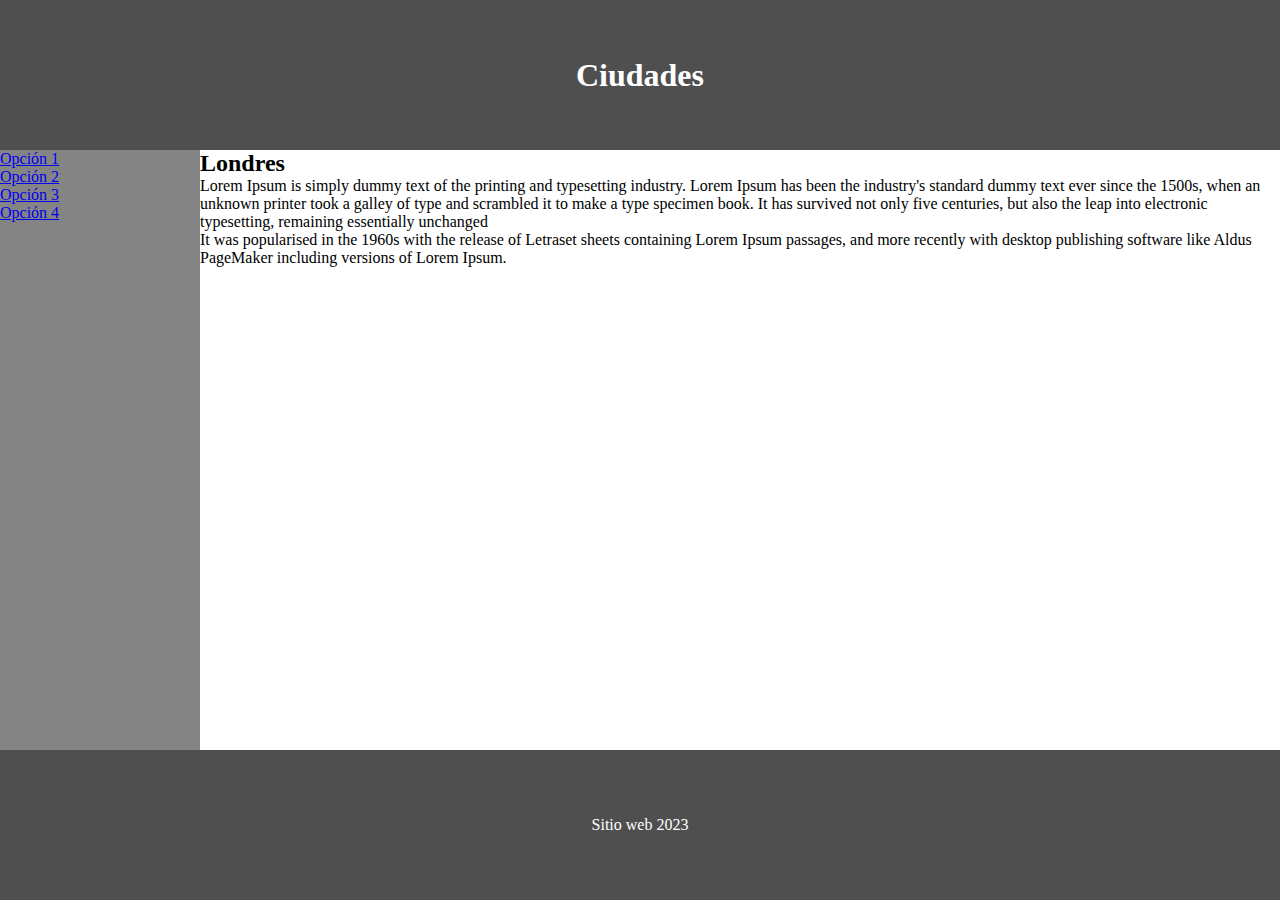
<file: index.html>
<!DOCTYPE html>
<html lang="es">
<head>
    <meta charset="UTF-8">
    <title>Document</title>
    <link rel="stylesheet" href="css/index.css">
</head>
<body>
    <section class="paginaPrincipal">
        <header>
            <h1 class="colorWhite">Ciudades</h1>
        </header>
        <section class="contenido">
        <nav>
            <ul>
                <li>
                    <a href="#">Opción 1</a>
                </li>
                <li>
                    <a href="#">Opción 2</a>
                </li>
                <li>
                    <a href="#">Opción 3</a>
                </li>
                <li>
                    <a href="#">Opción 4</a>
                </li>
            </ul>
        </nav>
        <article>
            <h2>Londres</h2>
            <p>Lorem Ipsum is simply dummy text of the printing and typesetting industry. Lorem Ipsum has been the industry's standard dummy text ever since the 1500s, when an unknown printer took a galley of type and scrambled it to make a type specimen book. It has survived not only five centuries, but also the leap into electronic typesetting, remaining essentially unchanged</p>
            <p>It was popularised in the 1960s with the release of Letraset sheets containing Lorem Ipsum passages, and more recently with desktop publishing software like Aldus PageMaker including versions of Lorem Ipsum.</p>
        </article>
          </section>
        <footer class="colorWhite">
            <p>Sitio web 2023</p>
        </footer>
    </section>
</body>
</html>
</file>
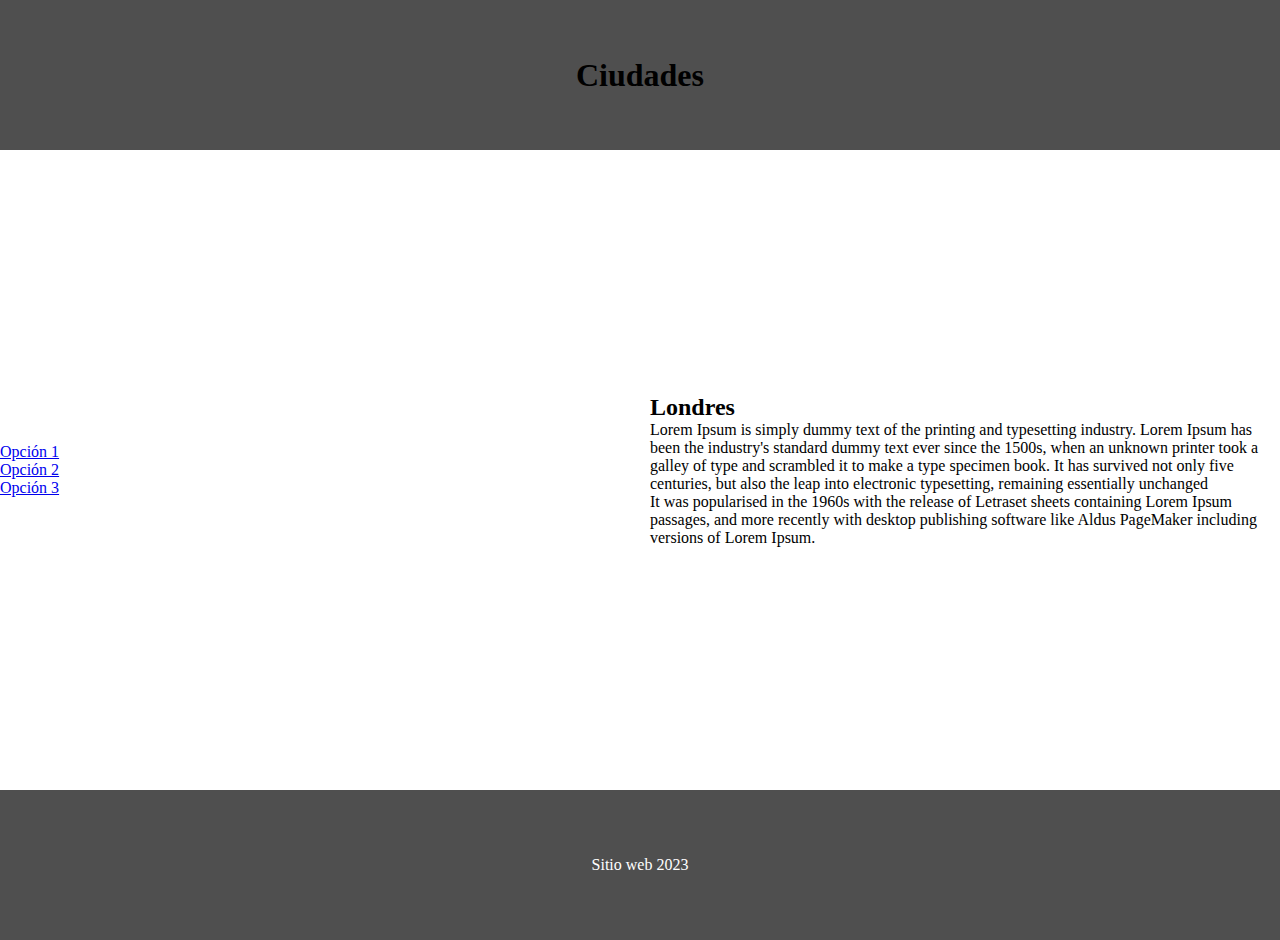
<file: css/grid.html>
<!DOCTYPE html>
<html lang="es">
<head>
    <meta charset="UTF-8">
    <title>Grid</title>
    <link rel="stylesheet" href="index.css">
    <link rel="stylesheet" href="grid.css">
</head>
<body>
    <section class="paginaPrincipal">
        <header>
            <h1>Ciudades</h1>
        </header>
        <nav>
            <ul>
                <li><a href="#">Opción 1</a></li>
                <li><a href="#">Opción 2</a></li>
                <li><a href="#">Opción 3</a></li>
            </ul>
        </nav>
        <article>
            <h2>Londres</h2>
            <p>Lorem Ipsum is simply dummy text of the printing and typesetting industry. Lorem Ipsum has been the industry's standard dummy text ever since the 1500s, when an unknown printer took a galley of type and scrambled it to make a type specimen book. It has survived not only five centuries, but also the leap into electronic typesetting, remaining essentially unchanged</p>
            <p>It was popularised in the 1960s with the release of Letraset sheets containing Lorem Ipsum passages, and more recently with desktop publishing software like Aldus PageMaker including versions of Lorem Ipsum.</p>
        </article>
        <footer>
            <p class="colorWhite">Sitio web 2023</p>
        </footer>
    </section>
</body>
</html>
</file>
<file: css/index.css>
*{
    margin: 0px;
    padding: 0px;
}

.paginaPrincipal{
    display: flex;
    flex-direction: column;
    width: 100%;
    height: 100vh;
    align-items: center;
    justify-content: center;
}

.paginaPrincipal header,
.paginaPrincipal footer{
    width: 100%;
    background-color: rgb(79, 79, 79);
    height: 150px;
    display: flex;
    justify-content: center;
    align-items: center;

}

.colorWhite{
    color: #fff;
}
.paginaPrincipal .contenido{
    display:flex;
    flex-direction: row;
    width: 100%;
    justify-content: center;
    align-items: center;
    height: calc(100vh - 300px);
}

.contenido nav{ 
    width: 200px;
    background-color: #858484;
    height: calc(100vh - 300px);

}
.contenido article{
    width: calc(100% - 200px);
    height:  calc(100vh - 300px);
}
</file>
<file: css/grid.css>
.paginaPrincipal{
    display: grid;
    grid-template-areas: "cabecera cabecera"
    "navegacion contenido"
    "piePagina piePagina";
   /* grid-template-columns: 200px calc(100% - 200px);*/
   grid-template-columns: 1fr 1fr;
   grid-template-rows: 150px calc(100vh - 300px) 150px;
   grid-gap: 20px; 
}

.paginaPrincipal header{
    grid-area: cabecera;
}

.paginaPrincipal nav{
    grid-area: navegacion;
}

.paginaPrincipal article{
    grid-area: contenido;
}

.paginaPrincipal footer{
    grid-area: piePagina;
}
</file>
